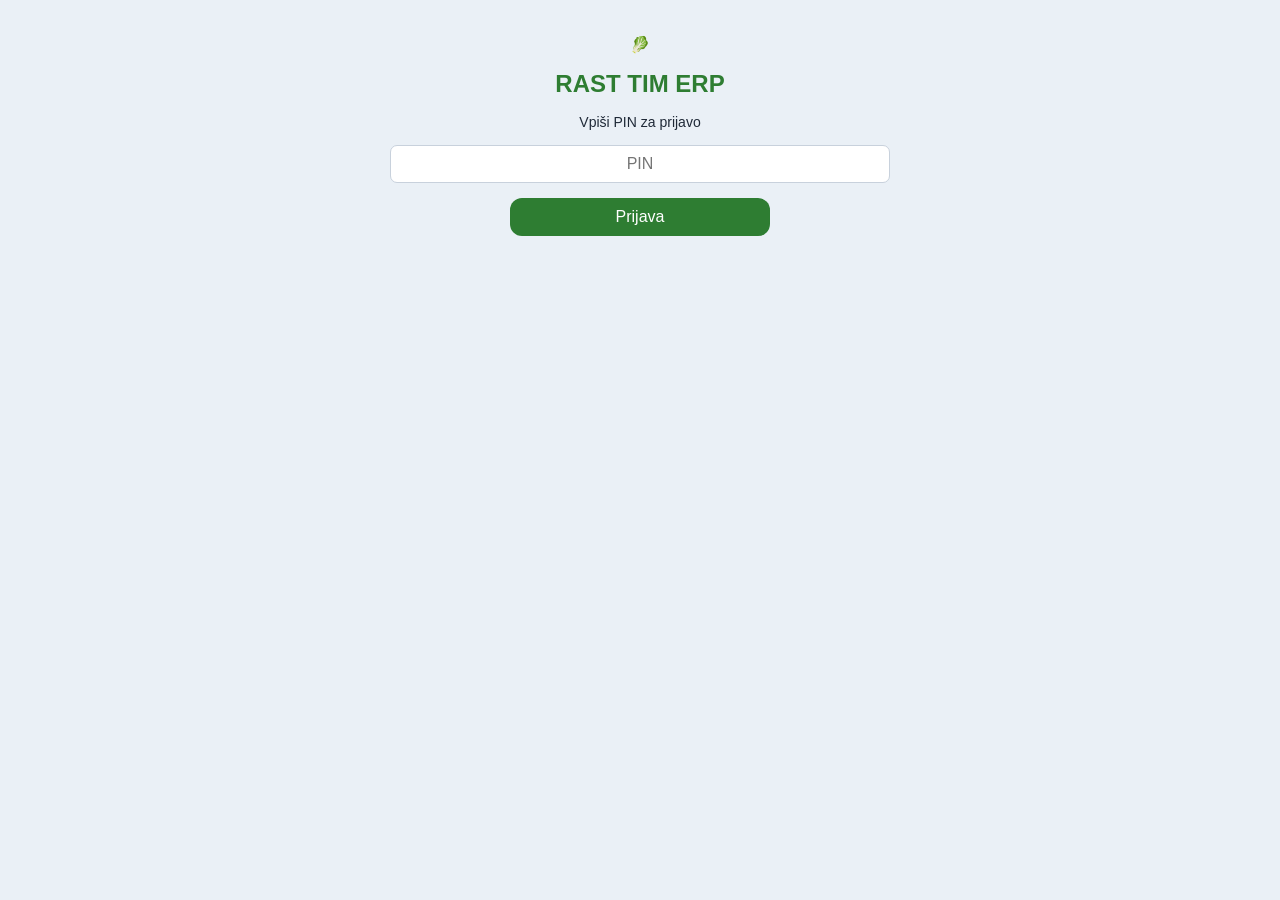
<file: index.html>
<!DOCTYPE html>
<html lang="sl">
<head>
  <meta charset="UTF-8">
  <meta name="viewport" content="width=device-width, initial-scale=1.0">
  <title>RAST TIM ERP</title>
  <link rel="stylesheet" href="css/styles.css">
</head>

<body>
  <div class="container">
    <div class="logo">🥬</div>
    <h1>RAST TIM ERP</h1>
    <p>Vpiši PIN za prijavo</p>

    <input id="pin" type="password" placeholder="PIN">

    <button onclick="login()">Prijava</button>

    <p id="message"></p>
  </div>

  <script src="js/app.js"></script>
</body>
</html>
</file>
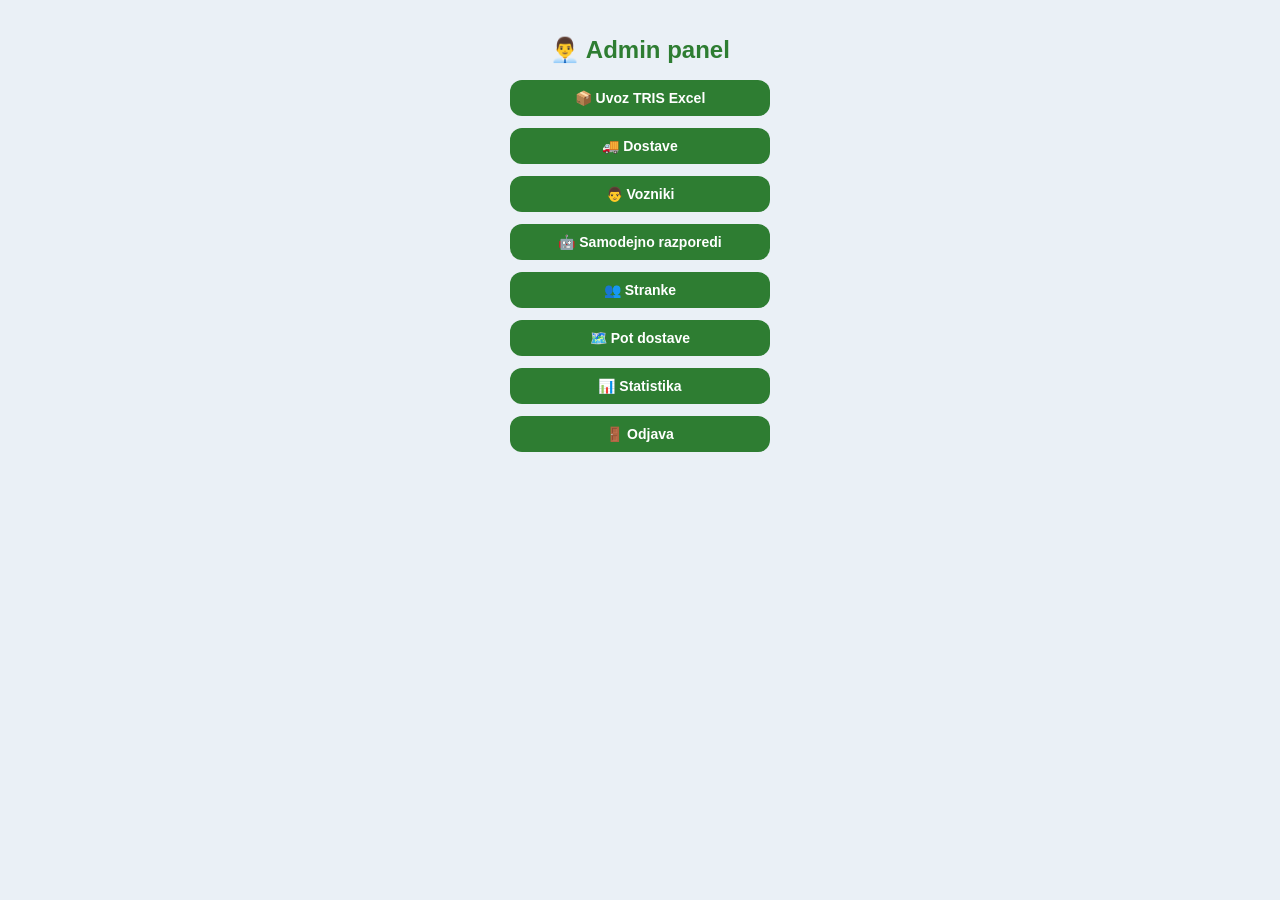
<file: pages/admin.html>
<!DOCTYPE html>
<html lang="sl">
<head>
<meta charset="UTF-8">
<meta name="viewport" content="width=device-width, initial-scale=1.0">

<title>Admin panel</title>

<link rel="stylesheet" href="../css/styles.css">
</head>

<body>

<div class="container">

<h1>👨‍💼 Admin panel</h1>

<a class="btn" href="uvoz.html">
📦 Uvoz TRIS Excel
</a>

<a class="btn" href="dostave.html">
🚚 Dostave
</a>

<a class="btn"
href="pregled-voznikov.html">

👨 Vozniki

</a>

  <a class="btn" href="razporedi.html">
🤖 Samodejno razporedi
</a>

  <a class="btn" href="stranke.html">
👥 Stranke
</a>

  <a class="btn" href="pot.html">
🗺️ Pot dostave
  </a>

<a class="btn">
📊 Statistika
</a>

<a class="btn" href="../index.html">
🚪 Odjava
</a>

</div>

</body>
</html>
</file>
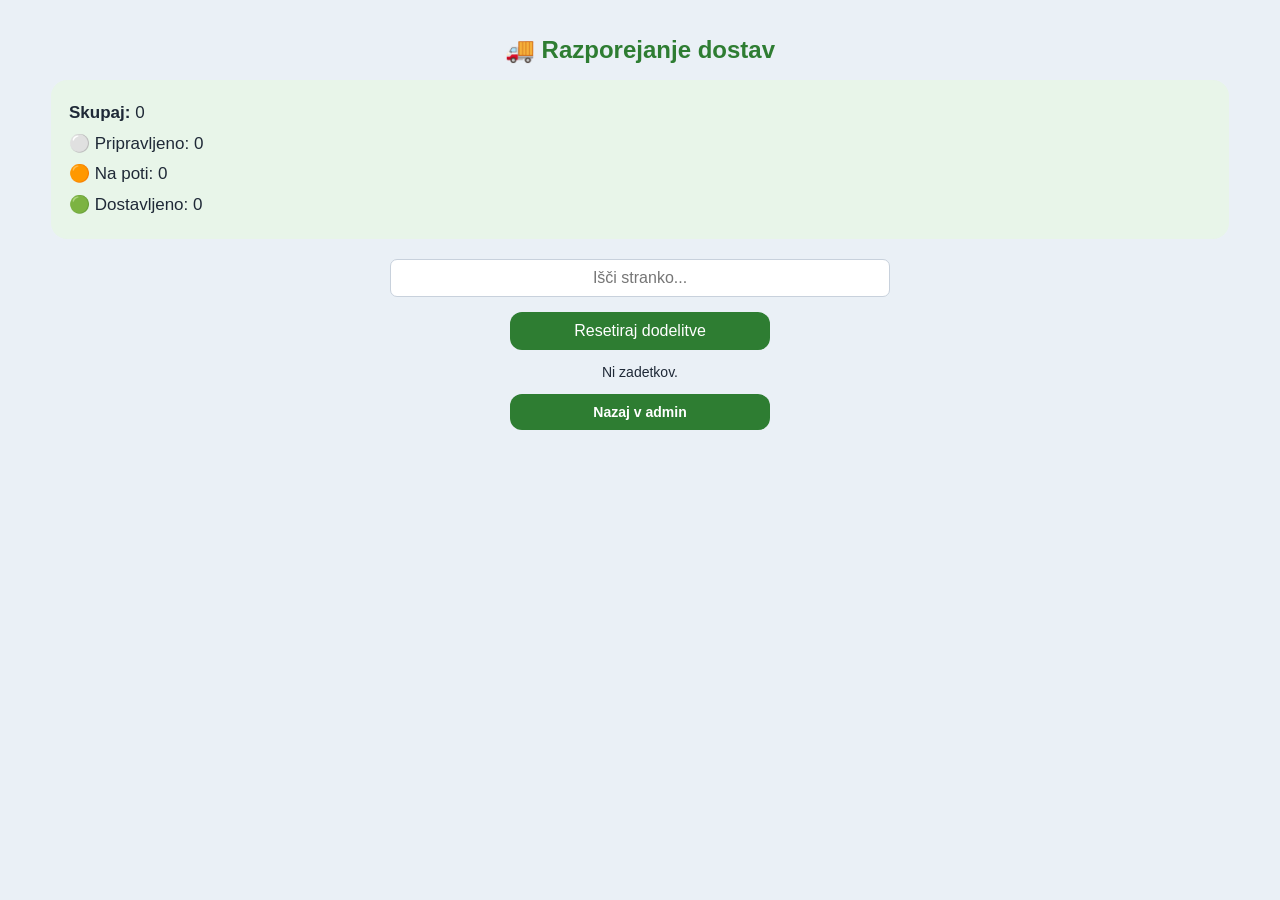
<file: pages/dostave.html>
<!DOCTYPE html>
<html lang="sl">
<head>
<meta charset="UTF-8">
<meta name="viewport" content="width=device-width, initial-scale=1.0">
<title>Dostave</title>
<link rel="stylesheet" href="../css/styles.css">
</head>

<body>
<div class="container">
  <h1>🚚 Razporejanje dostav</h1>

  <div id="statistika"></div>

  <input id="iskanje" placeholder="Išči stranko..." oninput="prikaziDostave()">

  <button onclick="resetirajDodelitve()">Resetiraj dodelitve</button>

  <div id="seznam"></div>

  <a class="btn" href="admin.html">Nazaj v admin</a>
</div>

<script>
let dostave = JSON.parse(localStorage.getItem("dostave")) || [];

function prikaziStatistiko() {
  const skupaj = dostave.length;
  const pripravljeno = dostave.filter(d => d.Status === "Pripravljeno").length;
  const napoti = dostave.filter(d => d.Status === "Na poti").length;
  const dostavljeno = dostave.filter(d => d.Status === "Dostavljeno").length;

  document.getElementById("statistika").innerHTML = `
    <div class="stats">
      <b>Skupaj:</b> ${skupaj}<br>
      ⚪ Pripravljeno: ${pripravljeno}<br>
      🟠 Na poti: ${napoti}<br>
      🟢 Dostavljeno: ${dostavljeno}
    </div>
  `;
}

function statusClass(status) {
  if (status === "Dostavljeno") return "status-dostavljeno";
  if (status === "Na poti") return "status-napoti";
  return "status-pripravljeno";
}

function prikaziDostave() {
  prikaziStatistiko();

  const iskanje = document.getElementById("iskanje").value.toLowerCase();
  const seznam = document.getElementById("seznam");

  let html = "";

  dostave.forEach((d, index) => {
    const stranka = d["Stranka"] || "Brez stranke";

    if (!stranka.toLowerCase().includes(iskanje)) return;

    const voznik = String(d.voznik || "").trim();
    const status = d["Status"] || "Pripravljeno";

    html += `
      <div class="delivery">
        <span class="delete-btn" onclick="odstraniDostavo(${index})">❌</span>

        <h3>${stranka}</h3>

        <p><b>Lokacija:</b> ${d["Lokacija dostave"] || ""}</p>
        <p><b>Vrednost:</b> ${d["Vrednost"] || ""}</p>
        <p><b>Status:</b> <span class="${statusClass(status)}">${status}</span></p>
        <p><b>Voznik:</b> ${voznik || "Ni dodeljen"}</p>
        <p><b>Čas:</b> ${d["cas_spremembe"] || "-"}</p>

        ${
          voznik === ""
          ? `
            <button onclick="dodeli(${index}, 'ROK')">Dodeli ROK</button>
            <button onclick="dodeli(${index}, 'ANŽE')">Dodeli ANŽE</button>
            <button onclick="dodeli(${index}, 'BLAŽ')">Dodeli BLAŽ</button>
            <button onclick="dodeli(${index}, 'AJDIN')">Dodeli AJDIN</button>
            <button onclick="dodeli(${index}, 'MATEVŽ')">Dodeli MATEVŽ</button>
          `
          : `
            <button onclick="spremeniVoznika(${index})">Spremeni voznika</button>
          `
        }
      </div>
    `;
  });

  seznam.innerHTML = html || "<p>Ni zadetkov.</p>";
}

function dodeli(index, voznik) {
  dostave[index].voznik = voznik;
  dostave[index].Status = "Pripravljeno";
  dostave[index].cas_spremembe = new Date().toLocaleString("sl-SI");

  localStorage.setItem("dostave", JSON.stringify(dostave));
  prikaziDostave();
}

function spremeniVoznika(index) {
  dostave[index].voznik = "";
  dostave[index].Status = "Pripravljeno";
  dostave[index].cas_spremembe = "";

  localStorage.setItem("dostave", JSON.stringify(dostave));
  prikaziDostave();
}

function resetirajDodelitve() {
  if (!confirm("Res resetiram vse dodelitve?")) return;

  dostave.forEach(d => {
    d.voznik = "";
    d.Status = "Pripravljeno";
    d.cas_spremembe = "";
  });

  localStorage.setItem("dostave", JSON.stringify(dostave));
  prikaziDostave();
}

function odstraniDostavo(index) {
  if (!confirm("Res izbrišem to dostavo?")) return;

  dostave.splice(index, 1);
  localStorage.setItem("dostave", JSON.stringify(dostave));

  prikaziDostave();
}

prikaziDostave();
</script>

</body>
</html>
</file>
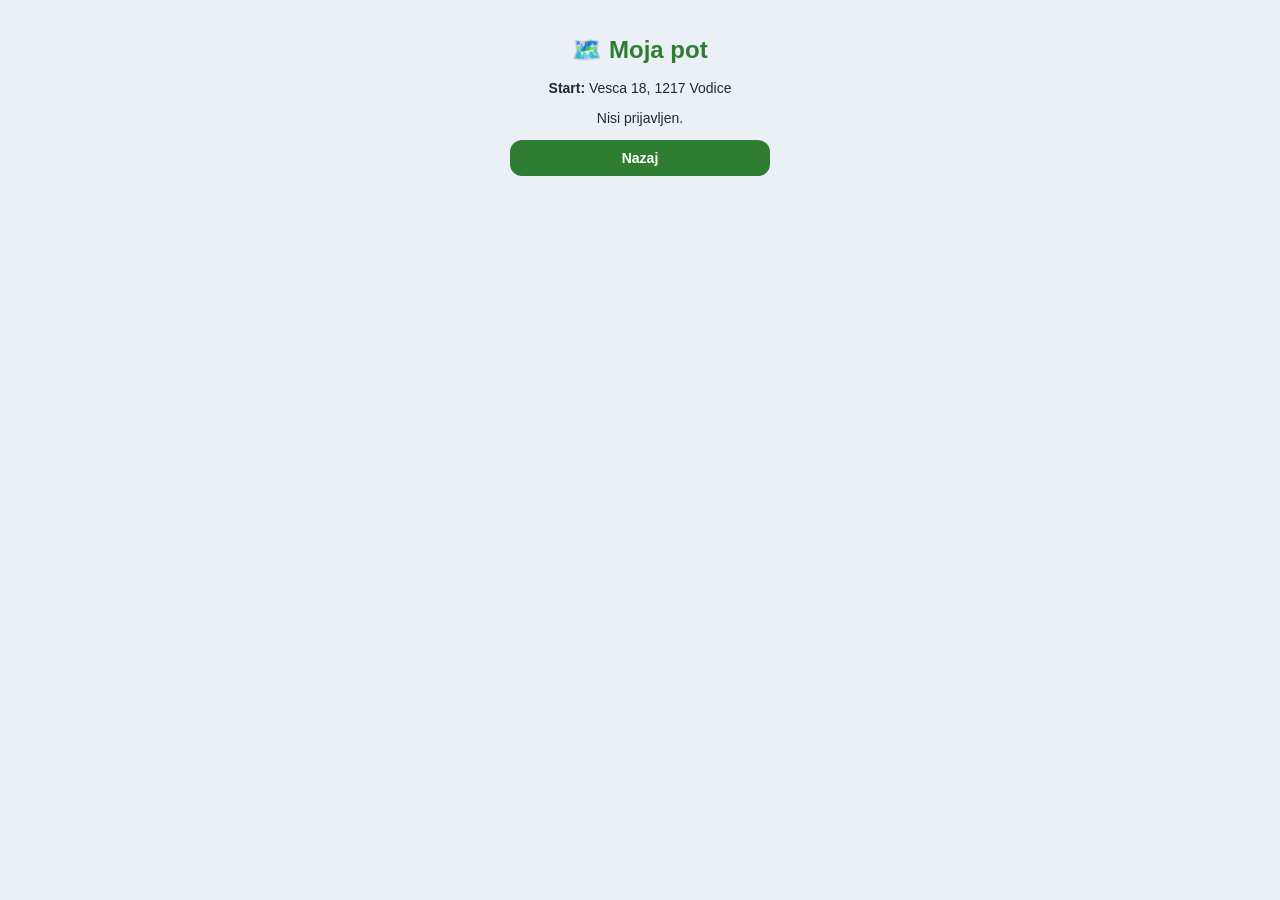
<file: pages/pot-voznik.html>
<!DOCTYPE html>
<html lang="sl">
<head>
<meta charset="UTF-8">
<meta name="viewport" content="width=device-width, initial-scale=1.0">
<title>Moja pot</title>
<link rel="stylesheet" href="../css/styles.css">
</head>

<body>
<div class="container">
  <h1>🗺️ Moja pot</h1>
  <p><b>Start:</b> Vesca 18, 1217 Vodice</p>

  <div id="rezultat"></div>

  <a class="btn" href="voznik.html">Nazaj</a>
</div>

<script>
const START_NASLOV = "Vesca 18, 1217 Vodice, Slovenija";

const user = JSON.parse(localStorage.getItem("user"));
const dostave = JSON.parse(localStorage.getItem("dostave")) || [];
const stranke = JSON.parse(localStorage.getItem("stranke")) || [];

function normaliziraj(text) {
  return String(text || "")
    .toUpperCase()
    .replace(/\s+/g, " ")
    .trim();
}

function najdiPolniNaslov(imeStranke) {
  const najdena = stranke.find(s =>
    normaliziraj(s.Stranka) === normaliziraj(imeStranke)
  );

  if (najdena && najdena["Polni naslov"]) {
    return najdena["Polni naslov"];
  }

  return "";
}

function statusClass(status) {
  if (status === "Dostavljeno") return "status-dostavljeno";
  if (status === "Na poti") return "status-napoti";
  return "status-pripravljeno";
}

function pocakaj(ms) {
  return new Promise(resolve => setTimeout(resolve, ms));
}

async function geocode(naslov) {
  const cacheKey = "geo_" + naslov;
  const cached = localStorage.getItem(cacheKey);

  if (cached) {
    return JSON.parse(cached);
  }

  const url =
    "https://nominatim.openstreetmap.org/search?format=json&limit=1&q=" +
    encodeURIComponent(naslov);

  const res = await fetch(url);
  const data = await res.json();

  await pocakaj(1100);

  if (!data || data.length === 0) {
    return null;
  }

  const lokacija = {
    lat: parseFloat(data[0].lat),
    lon: parseFloat(data[0].lon)
  };

  localStorage.setItem(cacheKey, JSON.stringify(lokacija));

  return lokacija;
}

function googleMapsLink(tocke) {
  const cilj = tocke[tocke.length - 1].naslov;
  const vmesne = tocke.slice(1, -1).map(t => t.naslov).join("|");

  let url =
    "https://www.google.com/maps/dir/?api=1" +
    "&origin=" + encodeURIComponent(START_NASLOV) +
    "&destination=" + encodeURIComponent(cilj) +
    "&travelmode=driving";

  if (vmesne) {
    url += "&waypoints=" + encodeURIComponent(vmesne);
  }

  return url;
}

async function izracunajMojoPot() {
  const rezultat = document.getElementById("rezultat");

  if (!user) {
    rezultat.innerHTML = "<p>Nisi prijavljen.</p>";
    return;
  }

  rezultat.innerHTML = "<p>Računam tvojo pot...</p>";

  let moje = dostave.filter(d =>
    normaliziraj(d.voznik) === normaliziraj(user.name)
  );

  if (moje.length === 0) {
    rezultat.innerHTML = "<p>Nimaš dodeljenih dostav.</p>";
    return;
  }

  let tocke = [];
  let brezNaslova = [];

  const start = await geocode(START_NASLOV);

  if (!start) {
    rezultat.innerHTML = "<p>Ne najdem startnega naslova.</p>";
    return;
  }

  tocke.push({
    id: "START",
    tip: "START",
    stranka: "START",
    naslov: START_NASLOV,
    status: "",
    lat: start.lat,
    lon: start.lon
  });

  for (const d of moje) {
    const ime = d["Stranka"] || "Brez stranke";
    const polniNaslov = najdiPolniNaslov(ime);

    let moznaIskanja = [];

    if (polniNaslov) {
      moznaIskanja.push(polniNaslov);
      moznaIskanja.push(polniNaslov + ", Slovenija");
    }

    moznaIskanja.push(ime + ", Slovenija");

    if (d["Lokacija dostave"]) {
      moznaIskanja.push(d["Lokacija dostave"] + ", Slovenija");
    }

    let geo = null;
    let uporabljenNaslov = "";

    for (const naslov of moznaIskanja) {
      geo = await geocode(naslov);

      if (geo) {
        uporabljenNaslov = naslov;
        break;
      }
    }

    if (!geo) {
      brezNaslova.push(ime + " - ni najdene lokacije");
      continue;
    }

    tocke.push({
      id: normaliziraj(ime + "|" + uporabljenNaslov),
      tip: "DOSTAVA",
      stranka: ime,
      naslov: uporabljenNaslov,
      status: d["Status"] || "Pripravljeno",
      lat: geo.lat,
      lon: geo.lon
    });
  }

  if (tocke.length < 2) {
    rezultat.innerHTML = `
      <p>Ni dovolj naslovov za optimizacijo.</p>
      <p>${brezNaslova.join("<br>")}</p>
    `;
    return;
  }

  let urejeno = [];
  let opozorilo = "";

  try {
    const koordinate = tocke.map(t => `${t.lon},${t.lat}`).join(";");

    const osrmUrl =
      "https://router.project-osrm.org/trip/v1/driving/" +
      koordinate +
      "?source=first&roundtrip=false&overview=false";

    const res = await fetch(osrmUrl);
    const data = await res.json();

    if (data && data.code === "Ok" && data.waypoints) {
      urejeno = data.waypoints
        .map((w, i) => ({
          ...tocke[i],
          vrstniRed: w.waypoint_index
        }))
        .sort((a, b) => a.vrstniRed - b.vrstniRed);

      const zeNotri = urejeno.map(t => t.id);
      const manjkajoce = tocke.filter(t => !zeNotri.includes(t.id));

      if (manjkajoce.length > 0) {
        urejeno = [...urejeno, ...manjkajoce];
        opozorilo = "Nekatere točke niso bile optimalno razporejene in so dodane na konec.";
      }
    } else {
      urejeno = tocke;
      opozorilo = "Optimizacija ni uspela, zato je prikazan osnovni vrstni red.";
    }
  } catch (e) {
    urejeno = tocke;
    opozorilo = "Napaka pri optimizaciji, zato je prikazan osnovni vrstni red.";
  }

  const mapsUrl = googleMapsLink(urejeno);

  let html = `
    <div class="delivery">
      <h2>${user.name} - moja pot</h2>
      <a class="btn" target="_blank" href="${mapsUrl}">▶ Začni navigacijo</a>
    </div>
  `;

  if (opozorilo) {
    html += `<div class="stats">⚠️ ${opozorilo}</div>`;
  }

  urejeno.forEach((t, i) => {
    html += `
      <div class="route-card">
        <div class="route-number">${i + 1}</div>
        <div class="route-content">
          <h3>${t.tip === "START" ? "START - Vesca 18" : t.stranka}</h3>
          <p>📍 ${t.naslov}</p>
          ${
            t.status
            ? `<p>Status: <span class="${statusClass(t.status)}">${t.status}</span></p>`
            : ""
          }
        </div>
      </div>
    `;
  });

  if (brezNaslova.length > 0) {
    html += `
      <div class="delivery">
        <h3>⚠️ Stranke brez najdene lokacije</h3>
        <p>${brezNaslova.join("<br>")}</p>
      </div>
    `;
  }

  rezultat.innerHTML = html;
}

izracunajMojoPot();
</script>

</body>
</html>
</file>
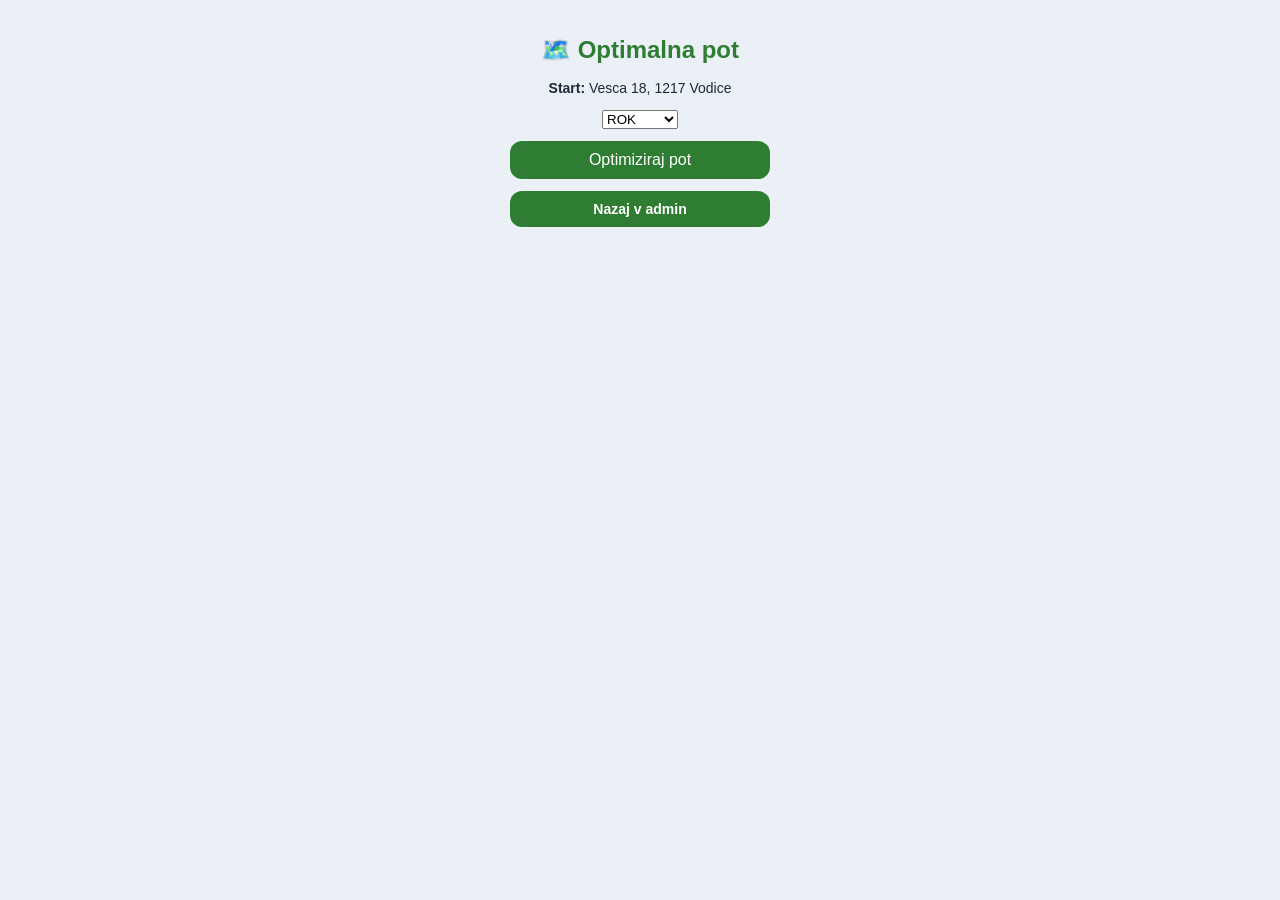
<file: pages/pot.html>
<!DOCTYPE html>
<html lang="sl">
<head>
<meta charset="UTF-8">
<meta name="viewport" content="width=device-width, initial-scale=1.0">
<title>Optimalna pot</title>
<link rel="stylesheet" href="../css/styles.css">
</head>

<body>
<div class="container">
  <h1>🗺️ Optimalna pot</h1>
  <p><b>Start:</b> Vesca 18, 1217 Vodice</p>

  <select id="voznik">
    <option value="ROK">ROK</option>
    <option value="ANŽE">ANŽE</option>
    <option value="BLAŽ">BLAŽ</option>
    <option value="AJDIN">AJDIN</option>
    <option value="MATEVŽ">MATEVŽ</option>
  </select>

  <button onclick="optimizirajPot()">Optimiziraj pot</button>

  <div id="rezultat"></div>

  <a class="btn" href="admin.html">Nazaj v admin</a>
</div>

<script>
const START_NASLOV = "Vesca 18, 1217 Vodice, Slovenija";
const dostave = JSON.parse(localStorage.getItem("dostave")) || [];

function statusClass(status) {
  if (status === "Dostavljeno") return "status-dostavljeno";
  if (status === "Na poti") return "status-napoti";
  return "status-pripravljeno";
}

function pocakaj(ms) {
  return new Promise(resolve => setTimeout(resolve, ms));
}

async function geocode(naslov) {
  const cacheKey = "geo_" + naslov;
  const cached = localStorage.getItem(cacheKey);

  if (cached) return JSON.parse(cached);

  const url =
    "https://nominatim.openstreetmap.org/search?format=json&limit=1&q=" +
    encodeURIComponent(naslov);

  const res = await fetch(url);
  const data = await res.json();

  await pocakaj(1100);

  if (!data || data.length === 0) return null;

  const lokacija = {
    lat: parseFloat(data[0].lat),
    lon: parseFloat(data[0].lon)
  };

  localStorage.setItem(cacheKey, JSON.stringify(lokacija));
  return lokacija;
}

function googleMapsLink(tocke) {
  const cilj = tocke[tocke.length - 1].naslov;
  const vmesne = tocke.slice(1, -1).map(t => t.naslov).join("|");

  let url =
    "https://www.google.com/maps/dir/?api=1" +
    "&origin=" + encodeURIComponent(START_NASLOV) +
    "&destination=" + encodeURIComponent(cilj) +
    "&travelmode=driving";

  if (vmesne) {
    url += "&waypoints=" + encodeURIComponent(vmesne);
  }

  return url;
}

async function optimizirajPot() {
  const voznik = document.getElementById("voznik").value;
  const rezultat = document.getElementById("rezultat");

  rezultat.innerHTML = "<p>Računam optimalno pot...</p>";

  let moje = dostave.filter(d =>
    String(d.voznik || "").toUpperCase() === voznik.toUpperCase()
  );

  if (moje.length === 0) {
    rezultat.innerHTML = "<p>Ta voznik nima dodeljenih dostav.</p>";
    return;
  }

  let tocke = [];

  const start = await geocode(START_NASLOV);

  if (!start) {
    rezultat.innerHTML = "<p>Ne najdem startnega naslova.</p>";
    return;
  }

  tocke.push({
    tip: "START",
    stranka: "START",
    naslov: START_NASLOV,
    status: "",
    lat: start.lat,
    lon: start.lon
  });

  for (const d of moje) {
    const naslov = (d["Lokacija dostave"] || "") + ", Slovenija";
    const geo = await geocode(naslov);

    if (geo) {
      tocke.push({
        tip: "DOSTAVA",
        stranka: d["Stranka"] || "Brez stranke",
        naslov: d["Lokacija dostave"] || "",
        status: d["Status"] || "Pripravljeno",
        lat: geo.lat,
        lon: geo.lon
      });
    }
  }

  if (tocke.length < 2) {
    rezultat.innerHTML = "<p>Ni dovolj naslovov za pot.</p>";
    return;
  }

  const koordinate = tocke.map(t => `${t.lon},${t.lat}`).join(";");

  const osrmUrl =
    "https://router.project-osrm.org/trip/v1/driving/" +
    koordinate +
    "?source=first&roundtrip=false&overview=false";

  const res = await fetch(osrmUrl);
  const data = await res.json();

  if (!data || data.code !== "Ok") {
    rezultat.innerHTML = "<p>Napaka pri optimizaciji poti.</p>";
    return;
  }

  let urejeno = data.waypoints
    .map((w, i) => ({
      ...tocke[i],
      vrstniRed: w.waypoint_index
    }))
    .sort((a, b) => a.vrstniRed - b.vrstniRed);

  const mapsUrl = googleMapsLink(urejeno);

  let html = `
    <div class="delivery">
      <h2>Optimalna pot za ${voznik}</h2>
      <a class="btn" target="_blank" href="${mapsUrl}">▶ Začni navigacijo</a>
    </div>
  `;

  urejeno.forEach((t, i) => {
    html += `
      <div class="route-card">
        <div class="route-number">${i + 1}</div>
        <div class="route-content">
          <h3>${t.tip === "START" ? "START - Vesca 18" : t.stranka}</h3>
          <p>📍 ${t.naslov}</p>
          ${
            t.status
            ? `<p>Status: <span class="${statusClass(t.status)}">${t.status}</span></p>`
            : ""
          }
        </div>
      </div>
    `;
  });

  rezultat.innerHTML = html;
}
</script>

</body>
</html>
</file>
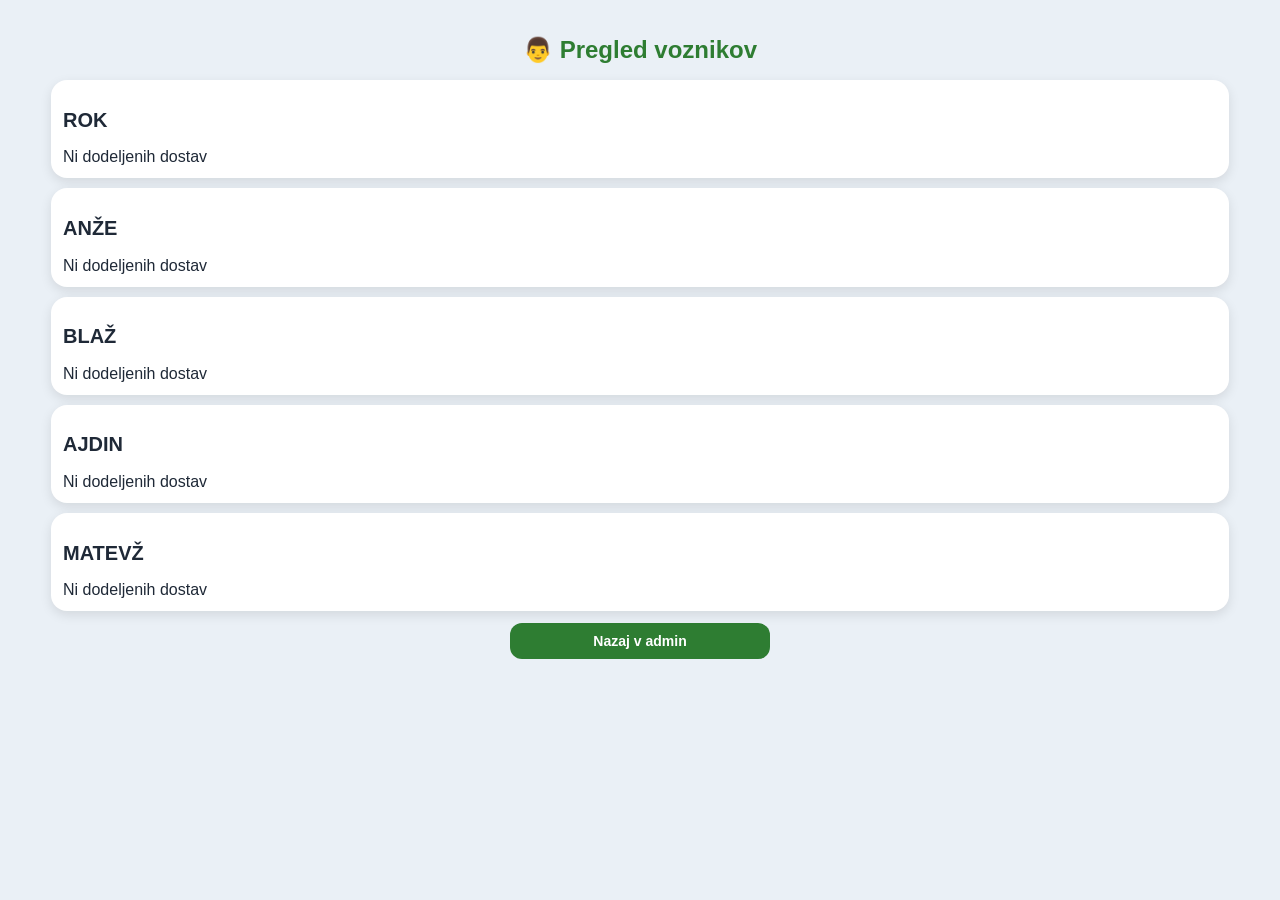
<file: pages/pregled-voznikov.html>
<!DOCTYPE html>
<html lang="sl">
<head>
<meta charset="UTF-8">
<meta name="viewport" content="width=device-width, initial-scale=1.0">
<title>Pregled voznikov</title>

<link rel="stylesheet" href="../css/styles.css">

</head>

<body>

<div class="container">

<h1>👨 Pregled voznikov</h1>

<div id="pregled"></div>

<a class="btn" href="admin.html">
Nazaj v admin
</a>

</div>

<script>

const dostave = JSON.parse(
localStorage.getItem("dostave")
) || [];

const vozniki = [
"ROK",
"ANŽE",
"BLAŽ",
"AJDIN",
"MATEVŽ"
];

let html = "";

vozniki.forEach(voznik=>{

    html += `

    <div class="delivery">

    <h2>${voznik}</h2>

    `;

    const moje = dostave.filter(
        d=>d.voznik===voznik
    );

    if(moje.length===0){

        html += `
        Ni dodeljenih dostav
        `;

    }

    moje.forEach(d=>{

        html += `

        <div class="mini-delivery">

        <b>
        ${d["Stranka"]}
        </b>

        <br>

        ${d["Lokacija dostave"]}

        <br>

        Status:

        ${d["Status"]}

        </div>

        `;

    });

    html += `

    </div>

    `;

});

document.getElementById(
"pregled"
).innerHTML = html;

</script>

</body>
</html>
</file>
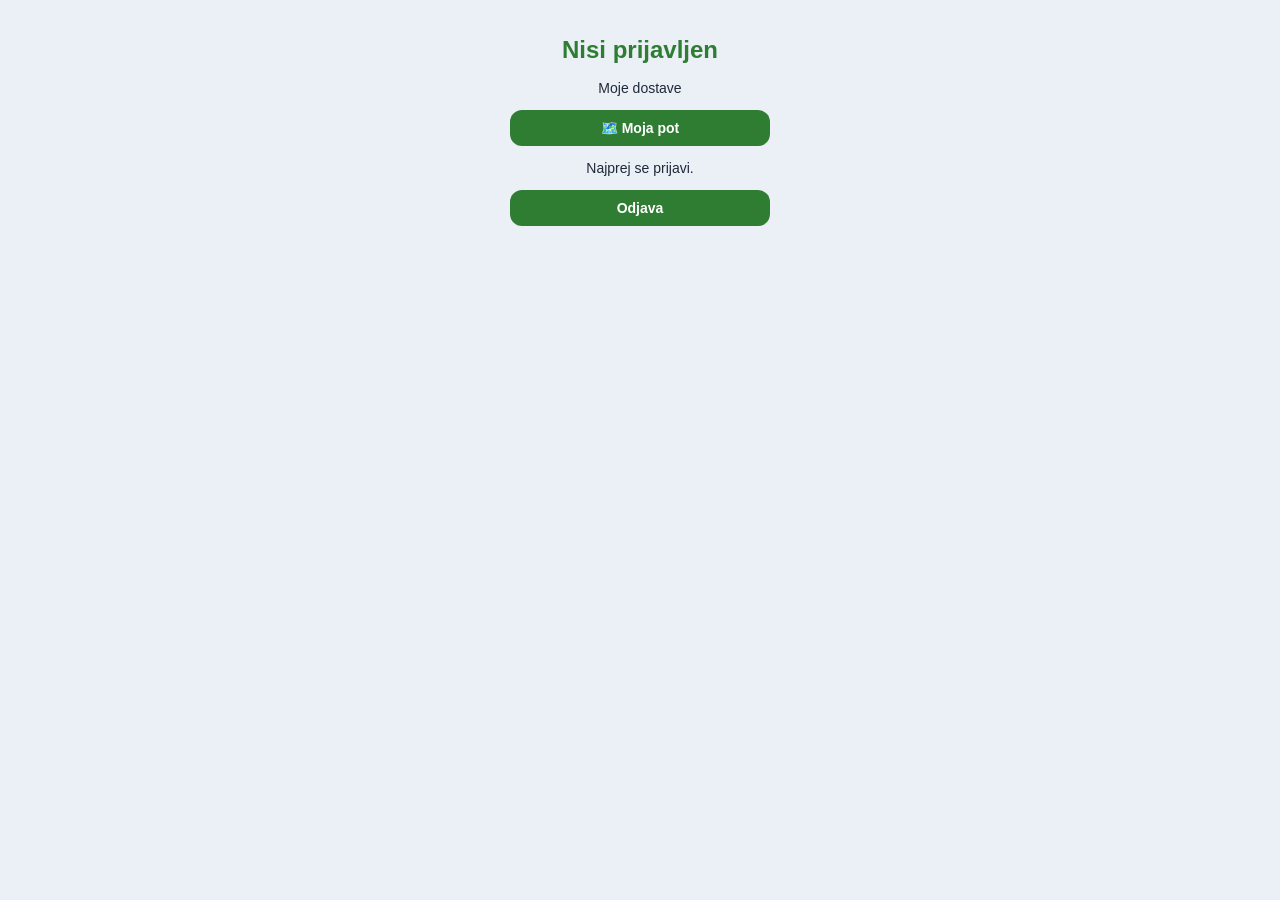
<file: pages/voznik.html>
<!DOCTYPE html>
<html lang="sl">
<head>
<meta charset="UTF-8">
<meta name="viewport" content="width=device-width, initial-scale=1.0">
<title>Voznik</title>
<link rel="stylesheet" href="../css/styles.css">
</head>

<body>
<div class="container">
  <h1 id="imeVoznika">Voznik</h1>
  <p>Moje dostave</p>

  <a class="btn" href="pot-voznik.html">🗺️ Moja pot</a>

  <div id="mojeDostave"></div>

  <a class="btn" href="../index.html">Odjava</a>
</div>

<script>
const user = JSON.parse(localStorage.getItem("user"));
let dostave = JSON.parse(localStorage.getItem("dostave")) || [];

if (!user) {
  document.getElementById("imeVoznika").innerText = "Nisi prijavljen";
} else {
  document.getElementById("imeVoznika").innerText = user.name;
}

function statusClass(status) {
  if (status === "Dostavljeno") return "status-dostavljeno";
  if (status === "Na poti") return "status-napoti";
  return "status-pripravljeno";
}

function prikaziMojeDostave() {
  const box = document.getElementById("mojeDostave");

  if (!user) {
    box.innerHTML = "<p>Najprej se prijavi.</p>";
    return;
  }

  let moje = dostave
    .map((d, index) => ({ ...d, originalIndex: index }))
    .filter(d =>
      String(d.voznik || "").toUpperCase().trim() ===
      String(user.name || "").toUpperCase().trim()
    );

  if (moje.length === 0) {
    box.innerHTML = "<p>Trenutno nimaš dodeljenih dostav.</p>";
    return;
  }

  let html = "";

  moje.forEach(d => {
    const status = d["Status"] || "Pripravljeno";

    html += `
      <div class="delivery">
        <h3>${d["Stranka"] || "Brez stranke"}</h3>

        <p><b>Lokacija:</b> ${d["Lokacija dostave"] || ""}</p>
        <p><b>Vrednost:</b> ${d["Vrednost"] || ""}</p>
        <p><b>Status:</b> <span class="${statusClass(status)}">${status}</span></p>
        <p><b>Čas:</b> ${d["cas_spremembe"] || "-"}</p>
        <p><b>Prejemnik:</b> ${d["prejemnik"] || "-"}</p>

        <button onclick="spremeniStatus(${d.originalIndex}, 'Na poti')">Na poti</button>
        <button onclick="spremeniStatus(${d.originalIndex}, 'Dostavljeno')">Dostavljeno</button>
        <button onclick="odpriDobavnico(${d.originalIndex})">📄 Dobavnica</button>
      </div>
    `;
  });

  box.innerHTML = html;
}

function spremeniStatus(index, status) {
  dostave[index].Status = status;
  dostave[index].cas_spremembe = new Date().toLocaleString("sl-SI");

  localStorage.setItem("dostave", JSON.stringify(dostave));

  prikaziMojeDostave();
}

function odpriDobavnico(index) {
  localStorage.setItem("izbranaDobavnica", index);
  window.location.href = "dobavnica.html";
}

prikaziMojeDostave();
</script>

</body>
</html>
</file>
<file: css/styles.css>
html, body {
  margin: 0;
  width: 100%;
  min-height: 100%;
}

body {
  font-family: Arial, sans-serif;
  background: #eef5ee;
  padding: 20px;
  box-sizing: border-box;
}

.container {
  width: 95%;
  max-width: 8500px;
  margin: 15px auto;
  text-align: center;
}

h1 {
  color: #2e7d32;
}

.btn,
button {
  display: block;
  width: 260px;
  max-width: 100%;
  margin: 12px auto;
  padding: 15px;
  background: #2e7d32;
  color: white;
  text-decoration: none;
  border: none;
  border-radius: 12px;
  font-weight: bold;
  font-size: 16px;
}

input {
  width: 90%;
  max-width: 500px;
  padding: 15px;
  margin: 15px auto;
  display: block;
  border-radius: 12px;
  border: 1px solid #ccc;
  font-size: 17px;
  text-align: center;
}

.delivery {
  background: white;
  padding: 12px;
  border-radius: 16px;
  margin: 10px 0;
  box-shadow: 0 4px 12px rgba(0,0,0,0.10);
  text-align: left;
}

.stats {
  background: #e8f5e9;
  padding: 18px;
  border-radius: 16px;
  margin: 15px 0 20px 0;
  text-align: left;
  line-height: 1.8;
  font-size: 17px;
}

.status-pripravljeno,
.status-napoti,
.status-dostavljeno {
  padding: 6px 12px;
  border-radius: 10px;
  font-weight: bold;
  display: inline-block;
}

.status-pripravljeno {
  background: #e0e0e0;
}

.status-napoti {
  background: #ffcc80;
}

.status-dostavljeno {
  background: #a5d6a7;
}

.mini-delivery {
  background: #f1f8e9;
  padding: 12px;
  margin: 10px 0;
  border-radius: 10px;
  text-align: left;
}

#message {
  color: red;
  font-weight: bold;
}

.route-card {
  display: flex;
  gap: 15px;
  align-items: flex-start;
  background: white;
  padding: 18px;
  border-radius: 16px;
  margin: 15px 0;
  box-shadow: 0 4px 12px rgba(0,0,0,0.10);
  text-align: left;
}

.route-number {
  min-width: 42px;
  height: 42px;
  border-radius: 50%;
  background: #2e7d32;
  color: white;
  display: flex;
  align-items: center;
  justify-content: center;
  font-weight: bold;
}

.route-content h3 {
  margin: 0 0 8px 0;
}

.route-content p {
  margin: 6px 0;
}
h1 {
  font-size: 24px;
}

h2 {
  font-size: 20px;
}

h3 {
  font-size: 17px;
}

p {
  font-size: 14px;
}

.btn,
button {
  padding: 10px;
  font-size: 14px;
}

.route-card {
  padding: 10px;
  margin: 8px 0;
}

.route-number {
  min-width: 32px;
  height: 32px;
}
.delivery{
    position:relative;
}

.delete-btn{
    position:absolute;
    top:10px;
    right:15px;
    cursor:pointer;
    color:red;
    font-size:20px;
    font-weight:bold;
}

.delete-btn:hover{
    color:darkred;
    transform:scale(1.2);
}

#podpis {
  width: 100%;
  max-width: 320px;
  height: 180px;
  border: 2px solid #333;
  border-radius: 10px;
  background: white;
  touch-action: none;
}

:root {
  color-scheme: light;
  --navy: #17365d;
  --navy-light: #254f7f;
  --blue-soft: #dce6f1;
  --surface: #f4f7fa;
  --white: #ffffff;
  --text: #1f2937;
  --muted: #667085;
  --line: #b8c4ce;
  --green: #38761d;
  --green-soft: #e2f0d9;
  --danger: #b42318;
  --shadow: 0 18px 50px rgba(23, 54, 93, 0.14);
}

* {
  box-sizing: border-box;
}

body {
  margin: 0;
  min-width: 320px;
  background: #eaf0f6;
  color: var(--text);
  font-family: Inter, Aptos, "Segoe UI", Arial, sans-serif;
}

button,
input,
textarea {
  font: inherit;
}

.app-toolbar {
  position: sticky;
  top: 0;
  z-index: 10;
  display: flex;
  align-items: center;
  justify-content: space-between;
  gap: 24px;
  padding: 16px clamp(18px, 4vw, 48px);
  background: rgba(23, 54, 93, 0.96);
  color: var(--white);
  box-shadow: 0 8px 22px rgba(23, 54, 93, 0.2);
  backdrop-filter: blur(12px);
}

.app-toolbar h1,
.app-toolbar p {
  margin: 0;
}

.app-toolbar h1 {
  font-size: clamp(20px, 3vw, 28px);
}

.eyebrow {
  margin-bottom: 3px !important;
  color: #c9d7e8;
  font-size: 12px;
  font-weight: 700;
  letter-spacing: 0.12em;
  text-transform: uppercase;
}

.toolbar-actions {
  display: flex;
  flex-wrap: wrap;
  justify-content: flex-end;
  gap: 8px;
}

.button,
.icon-button {
  border: 0;
  border-radius: 8px;
  cursor: pointer;
  font-weight: 700;
  transition:
    transform 140ms ease,
    background 140ms ease,
    box-shadow 140ms ease;
}

.button {
  min-height: 40px;
  padding: 9px 14px;
}

.button:hover,
.icon-button:hover {
  transform: translateY(-1px);
}

.button-primary {
  background: var(--white);
  color: var(--navy);
  box-shadow: 0 4px 14px rgba(0, 0, 0, 0.12);
}

.button-secondary {
  background: rgba(255, 255, 255, 0.12);
  color: var(--white);
  outline: 1px solid rgba(255, 255, 255, 0.26);
}

.delivery-note .button-secondary {
  background: var(--blue-soft);
  color: var(--navy);
  outline-color: #c4d2e2;
}

.file-button {
  display: inline-flex;
  align-items: center;
}

.file-button input {
  display: none;
}

.page-shell {
  padding: 38px 18px 60px;
}

.delivery-note {
  width: min(1180px, 100%);
  margin: 0 auto;
  padding: clamp(24px, 5vw, 56px);
  background: var(--white);
  box-shadow: var(--shadow);
}

.document-heading {
  display: flex;
  align-items: flex-start;
  justify-content: space-between;
  gap: 24px;
  margin: calc(clamp(24px, 5vw, 56px) * -1);
  margin-bottom: 32px;
  padding: 28px clamp(24px, 5vw, 56px);
  background: var(--navy);
  color: var(--white);
}

.document-kicker {
  display: block;
  margin-bottom: 4px;
  color: #c9d7e8;
  font-size: 13px;
  font-weight: 800;
  letter-spacing: 0.16em;
}

.document-heading h2 {
  display: flex;
  align-items: baseline;
  gap: 8px;
  margin: 0;
  font-size: clamp(24px, 4vw, 38px);
}

.document-heading input {
  width: min(280px, 45vw);
  padding: 2px 4px;
  border: 0;
  border-bottom: 2px solid rgba(255, 255, 255, 0.45);
  border-radius: 0;
  background: transparent;
  color: inherit;
  font-size: inherit;
  font-weight: inherit;
}

.document-status {
  padding-top: 12px;
  color: #dce6f1;
  font-size: 13px;
}

.party-grid,
.bottom-grid {
  display: grid;
  grid-template-columns: repeat(2, minmax(0, 1fr));
  gap: 22px;
}

.card {
  min-width: 0;
  margin: 0;
  padding: 20px;
  border: 1px solid var(--line);
  border-radius: 12px;
  background: var(--white);
}

fieldset.card {
  padding-top: 14px;
}

legend {
  padding: 0 8px;
  color: var(--navy);
  font-size: 15px;
  font-weight: 800;
  letter-spacing: 0.05em;
  text-transform: uppercase;
}

label {
  display: grid;
  gap: 6px;
  margin-bottom: 13px;
  color: var(--muted);
  font-size: 12px;
  font-weight: 700;
}

label:last-child {
  margin-bottom: 0;
}

input,
textarea {
  width: 100%;
  min-width: 0;
  border: 1px solid #c8d1dc;
  border-radius: 7px;
  background: var(--white);
  color: var(--text);
  font-weight: 500;
  outline: none;
}

input {
  min-height: 38px;
  padding: 7px 9px;
}

textarea {
  padding: 9px;
  resize: vertical;
}

input:focus,
textarea:focus {
  border-color: var(--navy-light);
  box-shadow: 0 0 0 3px rgba(37, 79, 127, 0.12);
}

.two-columns {
  display: grid;
  grid-template-columns: repeat(2, minmax(0, 1fr));
  gap: 12px;
}

.meta-grid {
  display: grid;
  grid-template-columns: repeat(4, minmax(0, 1fr));
  gap: 14px;
  margin-top: 22px;
  background: var(--surface);
}

.wide-field {
  grid-column: span 4;
}

.table-toolbar {
  display: flex;
  align-items: center;
  justify-content: space-between;
  gap: 16px;
  margin: 28px 0 12px;
}

.table-toolbar h3 {
  margin: 0;
  color: var(--navy);
  font-size: 20px;
}

.table-wrap {
  overflow-x: auto;
  border: 1px solid var(--line);
  border-radius: 11px;
}

table {
  width: 100%;
  min-width: 960px;
  border-collapse: collapse;
}

th {
  padding: 12px 9px;
  background: var(--navy);
  color: var(--white);
  font-size: 12px;
  text-align: center;
}

td {
  padding: 6px;
  border-top: 1px solid #d5dde6;
  background: var(--white);
  text-align: center;
}

tbody tr:nth-child(odd) td {
  background: var(--surface);
}

td input {
  min-height: 34px;
  padding: 6px 7px;
  border-color: transparent;
  background: transparent;
}

td input:focus {
  background: var(--white);
}

.item-name {
  min-width: 230px;
}

.number-input {
  min-width: 88px;
  text-align: right;
}

.money {
  min-width: 110px;
  padding-right: 12px;
  font-variant-numeric: tabular-nums;
  font-weight: 700;
  text-align: right;
}

.actions-column {
  width: 82px;
}

.icon-button {
  padding: 7px 8px;
  background: #fef3f2;
  color: var(--danger);
  font-size: 11px;
}

.bottom-grid {
  align-items: start;
  margin-top: 24px;
}

.notes {
  background: var(--surface);
}

.totals {
  padding: 0;
  overflow: hidden;
}

.totals > div {
  display: flex;
  align-items: center;
  justify-content: space-between;
  gap: 24px;
  padding: 14px 18px;
  border-bottom: 1px solid var(--line);
}

.totals > div:last-child {
  border-bottom: 0;
}

.totals span {
  color: var(--navy);
  font-weight: 700;
}

.totals strong {
  font-size: 18px;
  font-variant-numeric: tabular-nums;
}

.totals .grand-total {
  background: var(--green-soft);
  color: var(--green);
}

.grand-total span,
.grand-total strong {
  color: inherit;
  font-size: 20px;
  font-weight: 900;
}

.signatures {
  display: grid;
  grid-template-columns: repeat(2, minmax(0, 1fr));
  gap: 70px;
  margin-top: 56px;
}

.signatures p {
  display: flex;
  gap: 8px;
}

.signatures span {
  flex: 1;
  border-bottom: 1px solid var(--text);
}

.document-footer {
  display: flex;
  flex-wrap: wrap;
  justify-content: center;
  gap: 8px 20px;
  margin: 42px calc(clamp(24px, 5vw, 56px) * -1)
    calc(clamp(24px, 5vw, 56px) * -1);
  padding: 18px 24px;
  background: var(--navy);
  color: var(--white);
  font-size: 12px;
}

#toast {
  position: fixed;
  right: 22px;
  bottom: 22px;
  z-index: 20;
  max-width: min(360px, calc(100vw - 44px));
  padding: 12px 16px;
  border-radius: 9px;
  background: var(--text);
  color: var(--white);
  box-shadow: 0 10px 30px rgba(0, 0, 0, 0.24);
  opacity: 0;
  pointer-events: none;
  transform: translateY(12px);
  transition: 180ms ease;
}

#toast.visible {
  opacity: 1;
  transform: translateY(0);
}

@media (max-width: 850px) {
  .app-toolbar,
  .document-heading {
    align-items: stretch;
    flex-direction: column;
  }

  .toolbar-actions {
    justify-content: flex-start;
  }

  .party-grid,
  .bottom-grid,
  .signatures {
    grid-template-columns: 1fr;
  }

  .meta-grid {
    grid-template-columns: repeat(2, minmax(0, 1fr));
  }

  .wide-field {
    grid-column: span 2;
  }
}

@media (max-width: 520px) {
  .toolbar-actions .button {
    flex: 1 1 140px;
    justify-content: center;
    text-align: center;
  }

  .delivery-note {
    padding: 20px 14px;
  }

  .document-heading {
    margin: -20px -14px 24px;
    padding: 24px 18px;
  }

  .two-columns,
  .meta-grid {
    grid-template-columns: 1fr;
  }

  .wide-field {
    grid-column: span 1;
  }
}

@media print {
  @page {
    size: A4 landscape;
    margin: 8mm;
  }

  body {
    background: var(--white);
  }

  .app-toolbar,
  .table-toolbar .button,
  .actions-column,
  #toast,
  .document-status {
    display: none !important;
  }

  .page-shell {
    padding: 0;
  }

  .delivery-note {
    width: 100%;
    padding: 10mm;
    box-shadow: none;
  }

  .document-heading {
    margin: -10mm -10mm 7mm;
    padding: 8mm 10mm;
    print-color-adjust: exact;
    -webkit-print-color-adjust: exact;
  }

  input,
  textarea {
    min-height: 0;
    padding: 0;
    border: 0;
    background: transparent;
    box-shadow: none !important;
  }

  .card,
  .table-wrap {
    break-inside: avoid;
  }

  .meta-grid {
    print-color-adjust: exact;
    -webkit-print-color-adjust: exact;
  }

  table {
    min-width: 0;
  }

  th,
  .totals .grand-total,
  .document-footer {
    print-color-adjust: exact;
    -webkit-print-color-adjust: exact;
  }

  td {
    padding: 4px;
  }

  .document-footer {
    margin: 8mm -10mm -10mm;
  }
}
</file>
